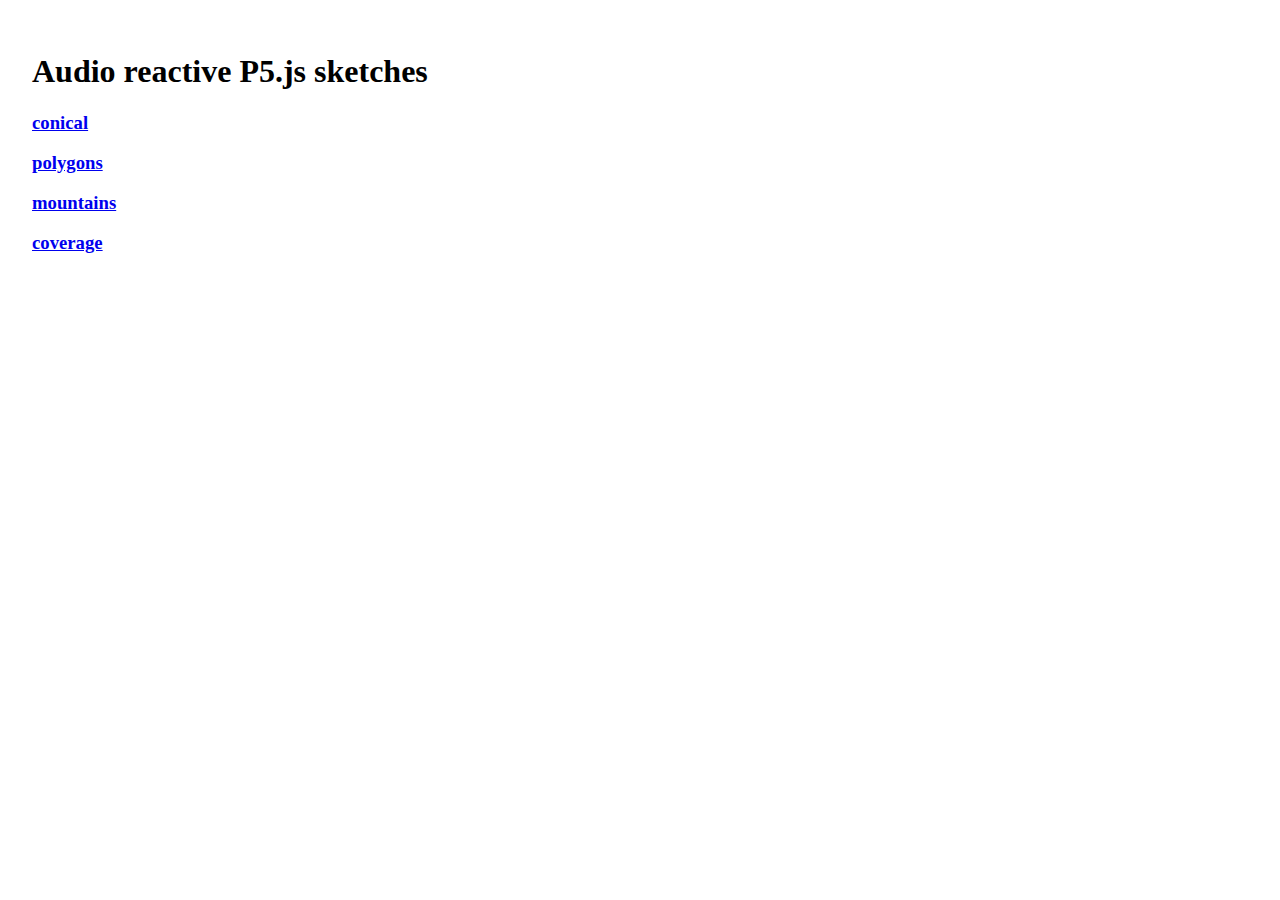
<file: index.html>
<!DOCTYPE html>
<html lang="en">

<head>
    <meta charset="utf-8">
    <title>P5 audio sketches</title>
    <meta name="description" content="">
    <meta name="viewport" content="width=device-width, initial-scale=1.0, shrink-to-fit=no">
    <link href="css/normalize.css" rel="stylesheet" media="all">
    <link href="css/style.css" rel="stylesheet" media="all">
    <!--[if lt IE 9]><script src="js/html5shiv.min.js" media="all"></script><![endif]-->
</head>

<body>
    <div class="container">
        <header>
            <h1>Audio reactive P5.js sketches</h1>
        </header>
        <section>
            <h3><a href="conical.html">conical</a></h3>
            <h3><a href="polygons.html">polygons</a></h3>
            <h3><a href="mountains.html">mountains</a></h3>
            <h3><a href="coverage.html">coverage</a></h3>
        </section>
    </div>
</body>

</html>
</file>
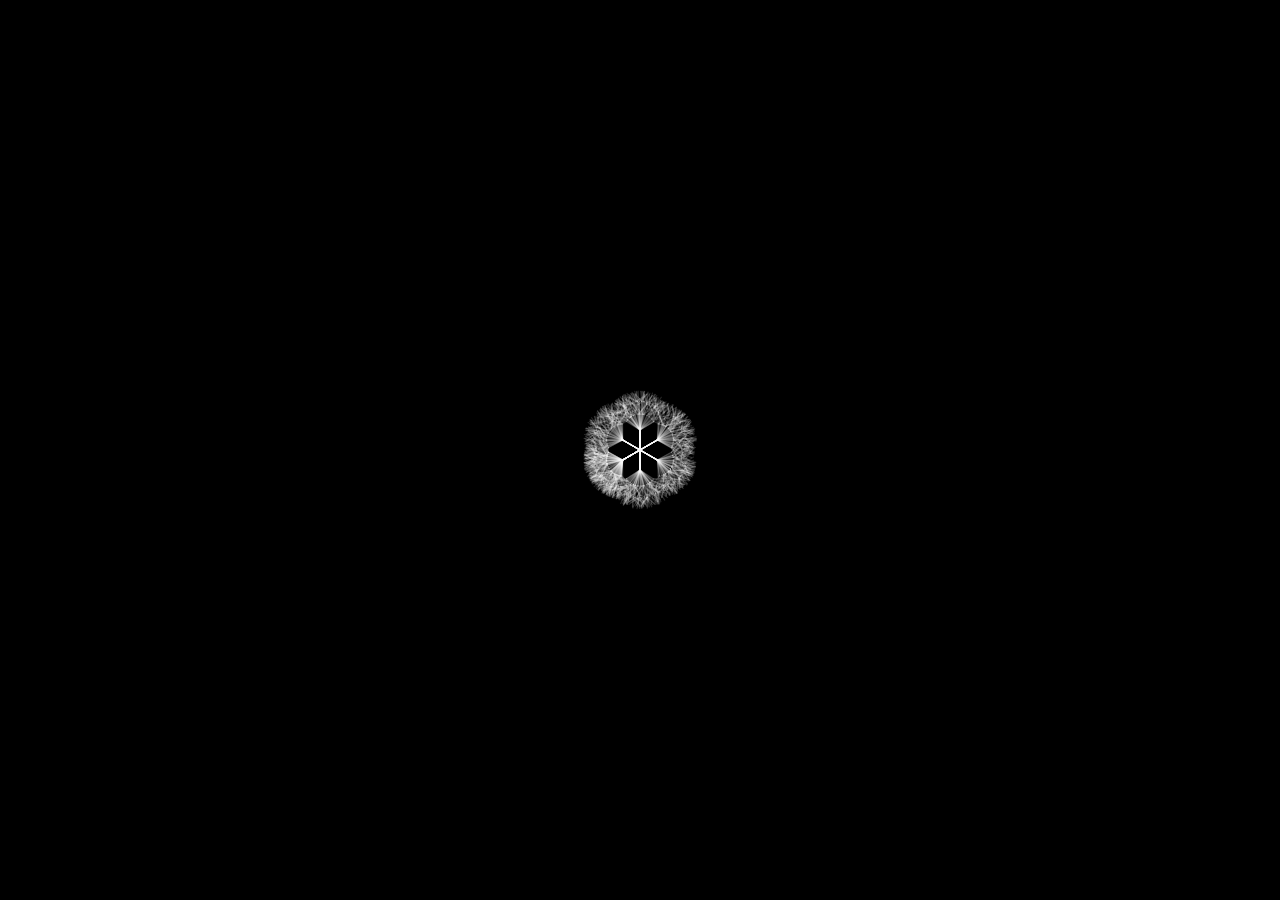
<file: coverage.html>
<!DOCTYPE html>
<html lang="en">

<head>
    <meta charset="utf-8">
    <title>coverage</title>
    <meta name="description" content="P5 sketch to show mountains in reaction to sound">
    <meta name="viewport" content="width=device-width, initial-scale=1.0, shrink-to-fit=no">
    <link href="css/normalize.css" rel="stylesheet" media="all">
    <link href="css/style.css" rel="stylesheet" media="all">
    <!--[if lt IE 9]><script src="js/html5shiv.min.js" media="all"></script><![endif]-->
    <script src="js/p5.min.js"></script>
    <script src="js/p5.dom.min.js"></script>
    <script src="js/p5.sound.min.js"></script>
    <script src="sketches/coverage.js"></script>
</head>

<body>
</body>

</html>
</file>
<file: css/style.css>
body, html {
	padding:0;
	margin:0;
}

.container {
	padding:2em;
}
</file>
